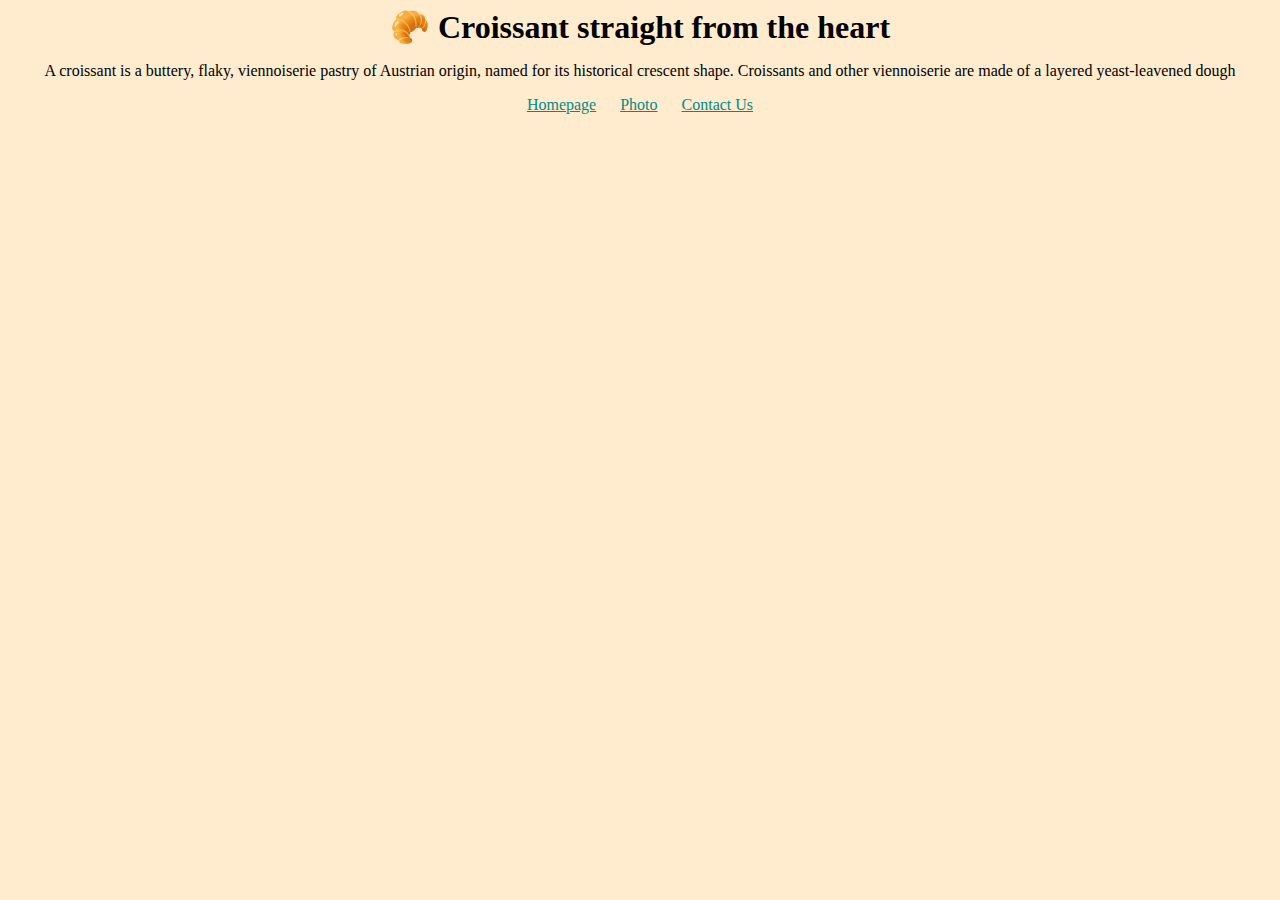
<file: index.html>
<!DOCTYPE html>
<html lang="en">
  <head>
    <meta charset="UTF-8" />
    <meta
      name="description"
      content="Freshly baked croissants from my heart to your tummy in the whole city of The Hague"
    />
    <meta http-equiv="X-UA-Compatible" content="IE=edge" />
    <meta name="viewport" content="width=device-width, initial-scale=1.0" />
    <title>Croissants from my kitchen to your tastebuds</title>
    <link rel="stylesheet" href="/css/styles.css" />
  </head>
  <body>
    <h1>🥐 Croissant straight from the heart</h1>
    <p>
      A croissant is a buttery, flaky, viennoiserie pastry of Austrian origin,
      named for its historical crescent shape. Croissants and other viennoiserie
      are made of a layered yeast-leavened dough
    </p>
    <footer>
      <a href="/" title="Home">Homepage</a>
      <a href="/photo.html" title="Croissant photo">Photo</a>
      <a href="contact.html" title="Contact Croissant.com">Contact Us</a>
    </footer>
  </body>
</html>
</file>
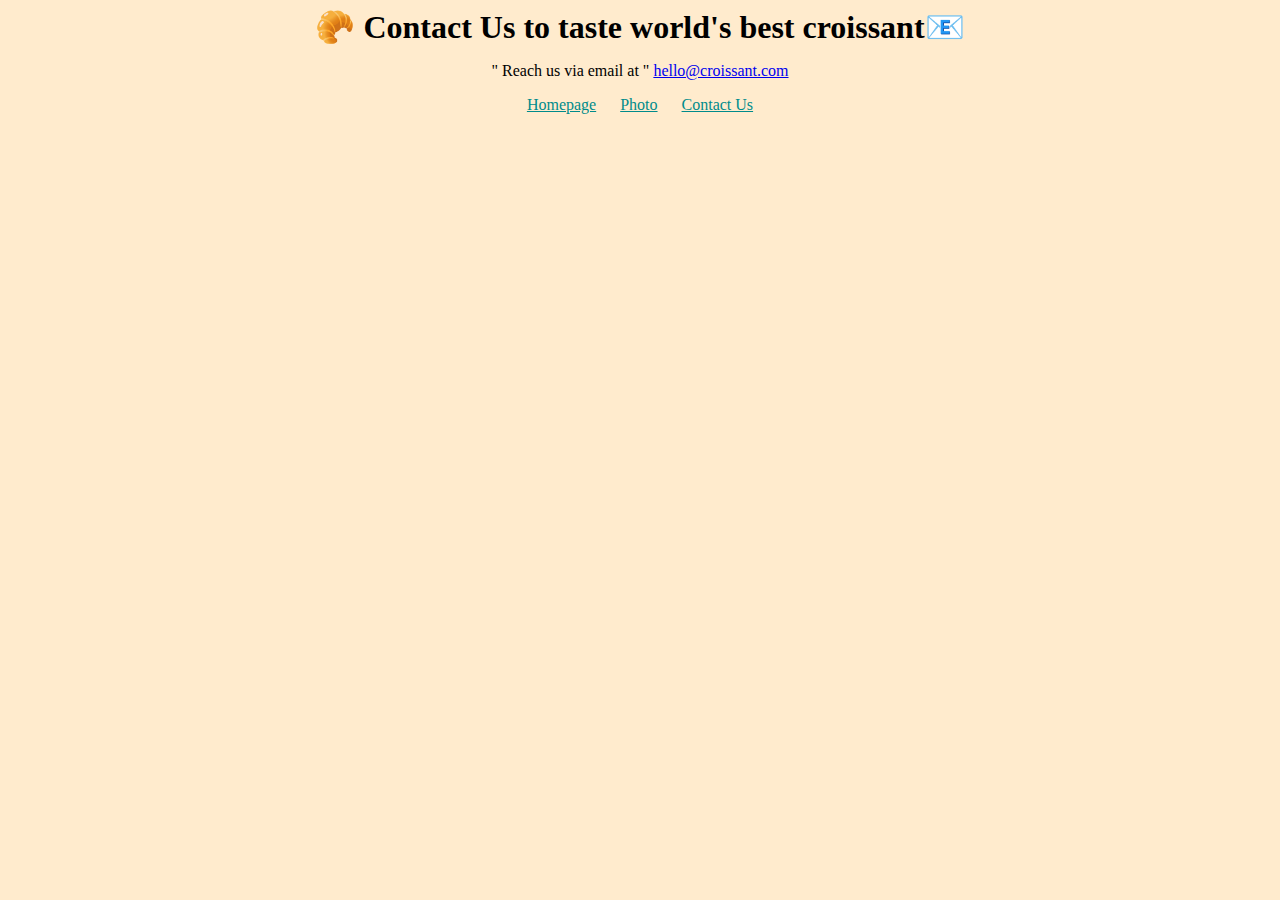
<file: contact.html>
<!DOCTYPE html>
<html lang="en">
  <head>
    <meta charset="UTF-8" />
    <meta
      name="description"
      content="Croissant online order for fast delivery in the Hague"
    />
    <meta http-equiv="X-UA-Compatible" content="IE=edge" />
    <meta name="viewport" content="width=device-width, initial-scale=1.0" />
    <title>Contact Us Now</title>
    <link rel="stylesheet" href="/css/styles.css" />
  </head>
  <body>
    <h1>🥐 Contact Us to taste world's best croissant📧</h1>
    <p>
      " Reach us via email at "
      <a href="mailto:hello@croissant.com" title="point of contact by email"
        >hello@croissant.com</a
      >
    </p>
    <footer>
      <a href="/" title="Home">Homepage</a>
      <a href="/photo.html" title="Croissant photo">Photo</a>
      <a href="contact.html" title="Contact Croissant.com">Contact Us</a>
    </footer>
  </body>
</html>
</file>
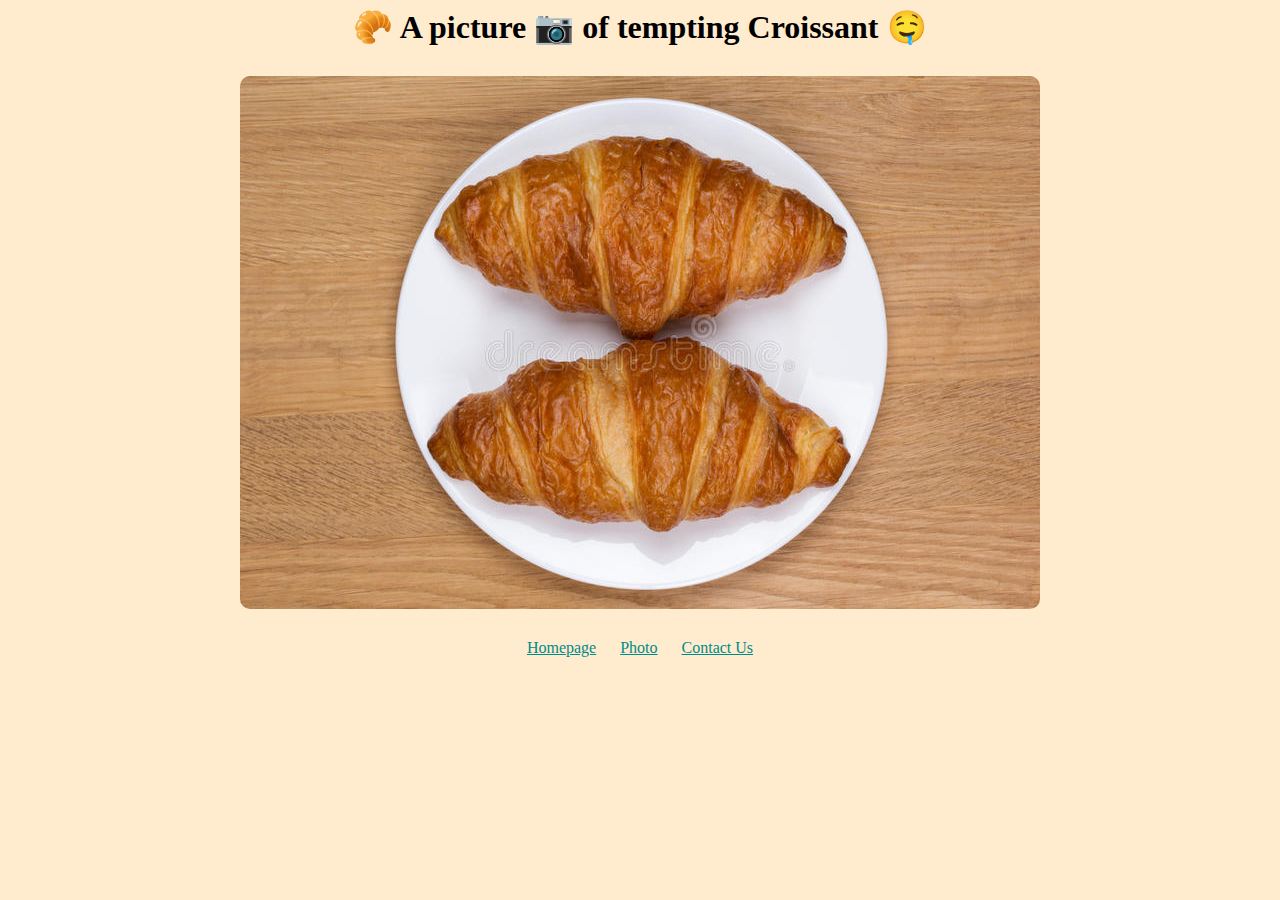
<file: photo.html>
<!DOCTYPE html>
<html lang="en">
  <head>
    <meta charset="UTF-8" />
    <meta
      name="description"
      content="Straight from my kitchen oven to your family in The Hague"
    />
    <meta http-equiv="X-UA-Compatible" content="IE=edge" />
    <meta name="viewport" content="width=device-width, initial-scale=1.0" />
    <title>Yummy Tummy Croissant from us to you and your folks</title>
    <link rel="stylesheet" href="/css/styles.css" />
  </head>
  <body>
    <h1>🥐 A picture 📷 of tempting Croissant 🤤</h1>
    <img
      src="/images/croissant.jpg"
      class="yummy-photo"
      alt="Fresh Croissants"
    />
    <footer>
      <a href="/" title="Home">Homepage</a>
      <a href="/photo.html" title="Croissant photo">Photo</a>
      <a href="contact.html" title="Contact Croissant.com">Contact Us</a>
    </footer>
  </body>
</html>
</file>
<file: css/styles.css>
body {
  background-color: blanchedalmond;
}

h1 {
  text-align: center;
  padding: auto;
  margin: 0 auto;
}

p {
  text-align: center;
}

footer a {
  color: darkcyan;
  margin: 10px;
}

footer {
  text-align: center;
}

.yummy-photo {
  display: block;
  max-width: 100%;
  border-radius: 10px;
  margin: 30px auto;
}
</file>
